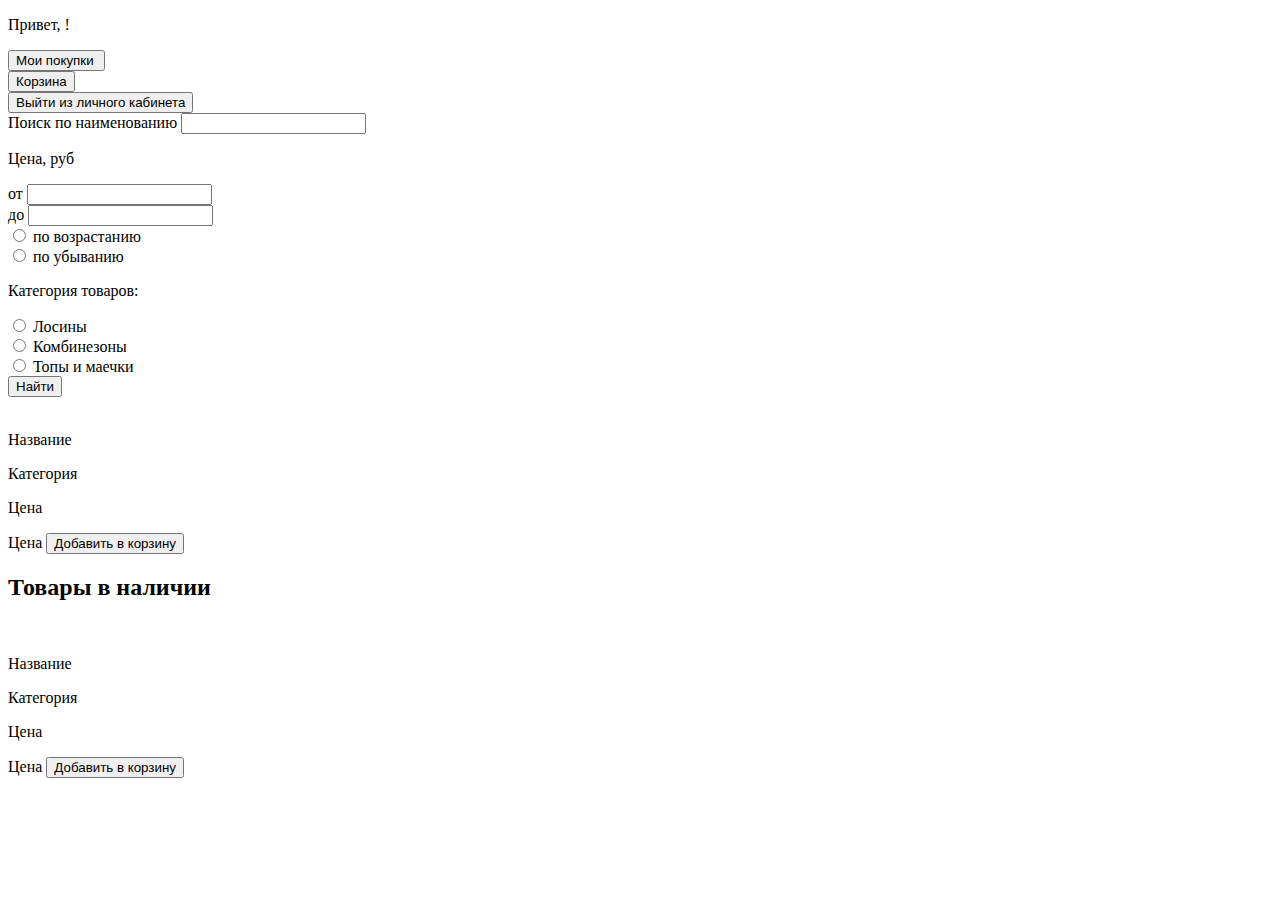
<file: src/main/resources/templates/user/index.html>
<!DOCTYPE html>
<html lang="en" xmlns:th="http://www.thymeleaf.org">
<head>
    <meta charset="UTF-8">
    <title>Добро пожаловать</title>
    <link th:href="@{/icon/logo.png}" type="jpg/png" rel="icon" />
    <link th:href="@{/css/product.css}" type="text/css" rel="stylesheet">
</head>
<body>
    <header>
        <nav>
            <div class="container_user">
                <p>Привет, <b><i><span  th:each="person: ${username}" th:text="' ' + ${username} + ' '" id="username"></span></i></b>!</p>

                <form method="get" th:action="@{/orders}">
                    <input class="add_to_cart" type="submit" value="Мои покупки ">
                </form>

                <form method="get" th:action="@{/cart}">
                    <input class="add_to_cart" type="submit" value="Корзина">
                </form>

                <form method="post" th:action="@{/logout}">
                    <input class="add_to_cart" type="submit" value="Выйти из личного кабинета">
                </form>
            </div>
        </nav>
    </header>

    <div class="banner_section">
        <div class="banner_index"></div>
    </div>


    <div class="products_section">
        <div class="search">
            <form th:method="POST" th:action="@{/user/search}">
                <label for="search">Поиск по наименованию</label>
                <input type="search" name="search" th:value="*{value_search}" id="search">

                <p>Цена, руб</p>
                <div class="form_item">
                    <label for="ot"> от </label>
                    <input type="text" name="ot" th:value="*{value_price_ot}" id="ot">
                </div>
                <div class="form_item">
                    <label for="Do"> до </label>
                    <input type="text" name="Do"  th:value="*{value_price_Do}" id="Do">
                </div>
                <div class="form_item">
                    <input type="radio" id="ascending_price" name="price" value="sorted_by_ascending_price">
                    <label for="ascending_price">по возрастанию</label>
                </div>
                <div class="form_item">
                    <input type="radio" id="descending_price" name="price" value="sorted_by_descending_price">
                    <label for="descending_price">по убыванию</label>
                </div>
                <p>Категория товаров: </p>
                <div class="form_item">
                    <input type="radio" id="furniture" name="category" value="furniture">
                    <label for="furniture">Лосины</label>
                </div>
                <div class="form_item">
                    <input type="radio" id="appliances" name="category" value="appliances">
                    <label for="appliances">Комбинезоны</label>
                </div>
                <div class="form_item">
                    <input type="radio" id="clothes" name="category" value="clothes">
                    <label for="clothes">Топы и маечки</label>
                </div>

                <button type="submit" class="favorite_btn">Найти</button>
            </form>

            <div class="product_item" th:each="product : ${search_product}">
                <div class="product_item1">
                    <a th:href="@{/user/info/{id}(id=${product.getId()})}">
                        <img th:src="'/img/' + ${product.imageList[0].getFileName()}" alt="">
                    </a>
                </div>
                <div class="product_item2">
                    <p class="product_title" th:text="${product.getTitle()}">Название </p>
                    <p class="product_description"  th:text="${product.getCategory().getName()}">Категория</p>
                    <p class="price">Цена</p>
                    <div class="product_price">
                        <span th:text=" ${product.getPrice()} + ' &#8381;'" class="ip_s"> Цена</span>
                        <button class="add_to_cart">
                            <a th:href="@{/cart/add/{id}(id=${product.getId()})}">Добавить в корзину</a>
                        </button>
                    </div>
                </div>
            </div>
        </div>

        <h2>Товары в наличии</h2>
        <div class="products">
            <div class="product_item"  th:each="product : ${products}">
                <div class="product_item1">
                    <a th:href="@{/user/info/{id}(id=${product.getId()})}">
                        <img th:src="'/img/' + ${product.imageList[0].getFileName()}" alt="">
                    </a>
                </div>
                <div class="product_item2">
                    <p class="product_title" th:text="${product.getTitle()}">Название </p>
                    <p class="product_description"  th:text="${product.getCategory().getName()}">Категория</p>
                    <p class="price">Цена</p>
                    <div class="product_price">
                        <span th:text=" ${product.getPrice()} + ' &#8381;'" class="ip_s"> Цена</span>
                        <button class="add_to_cart">
                            <a th:href="@{/cart/add/{id}(id=${product.getId()})}">Добавить в корзину</a>
                        </button>
                    </div>
                </div>
            </div>
        </div>
    </div>


  </body>
</html>
</file>
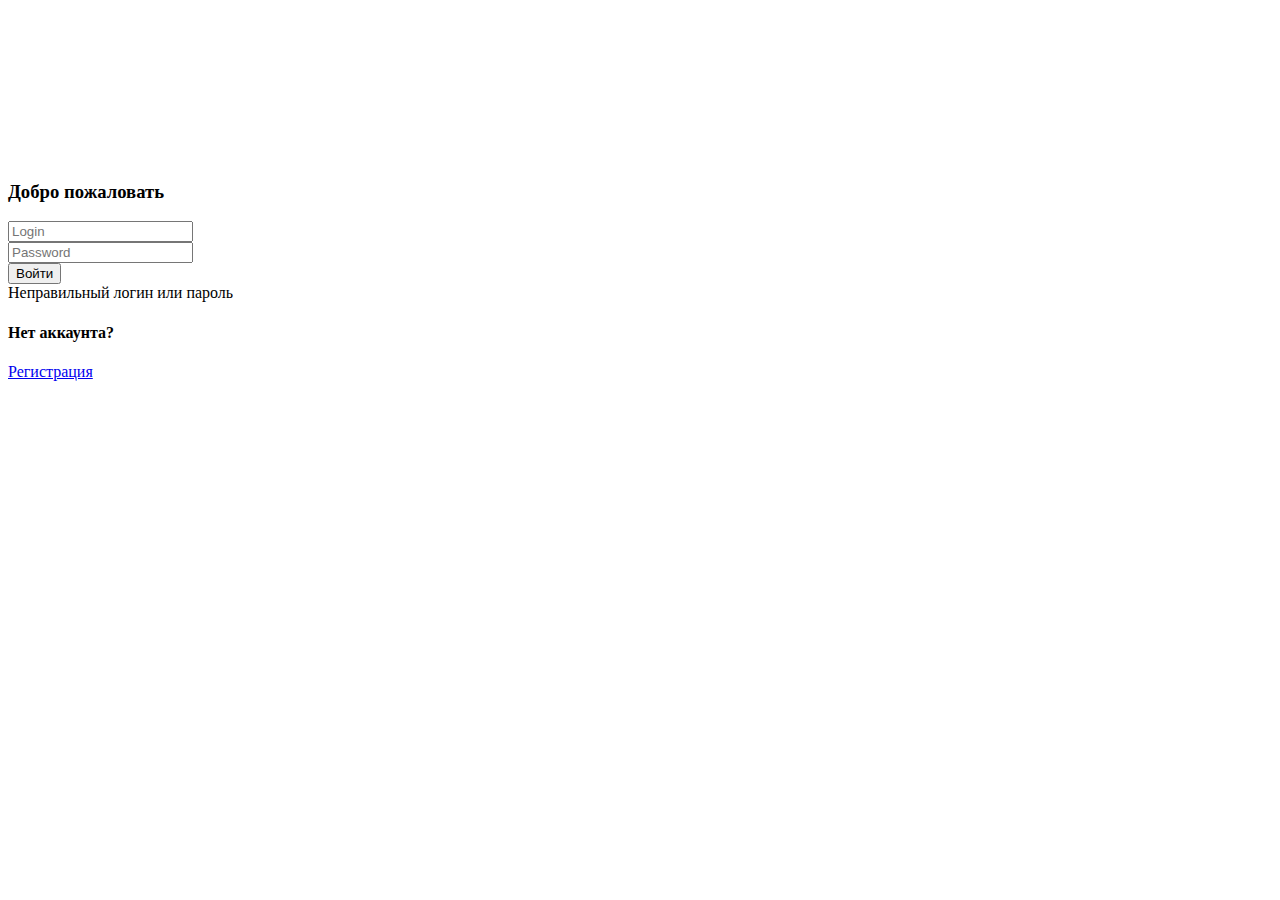
<file: src/main/resources/templates/login.html>
<!DOCTYPE html>
<html lang="en" xmlns:th="http://www.thymeleaf.org">
    <head>
        <meta charset="UTF-8">
        <title>Авторизация</title>
        <link th:href="@{/icon/logo.png}" type="jpg/png" rel="icon" />
        <link th:href="@{/css/auth.css}" type="text/css" rel="stylesheet">
    </head>
    <body>

    <video autoplay muted loop class="backgroundvideo">
        <source th:src="@{/media/1.mp4}">
    </video>

    <form method="post" th:action="@{/process_login}">
        <input type="hidden" th:name="${_csrf.parameterName}" th:value="${_csrf.token}">
        <div class="form">
            <h3>Добро пожаловать</h3>

            <div class="input-form">
                <input type="text" placeholder="Login" name="username" id="username">
            </div>

            <div class="input-form">
                <input type="password" placeholder="Password" name="password" id="password">
            </div>

            <div class="input-form">
                <input type="submit" value="Войти">
            </div>

            <div th:if="${param.error}" class="validate ">
                Неправильный логин или пароль
            </div>

            <h4>Нет аккаунта?</h4>
            <a href="/auth/registration">Регистрация</a>
        </div>
    </form>

    <div id="snowflakeContainer">
        <span class="snowflake"></span>
    </div>

</body>
</html>
</file>
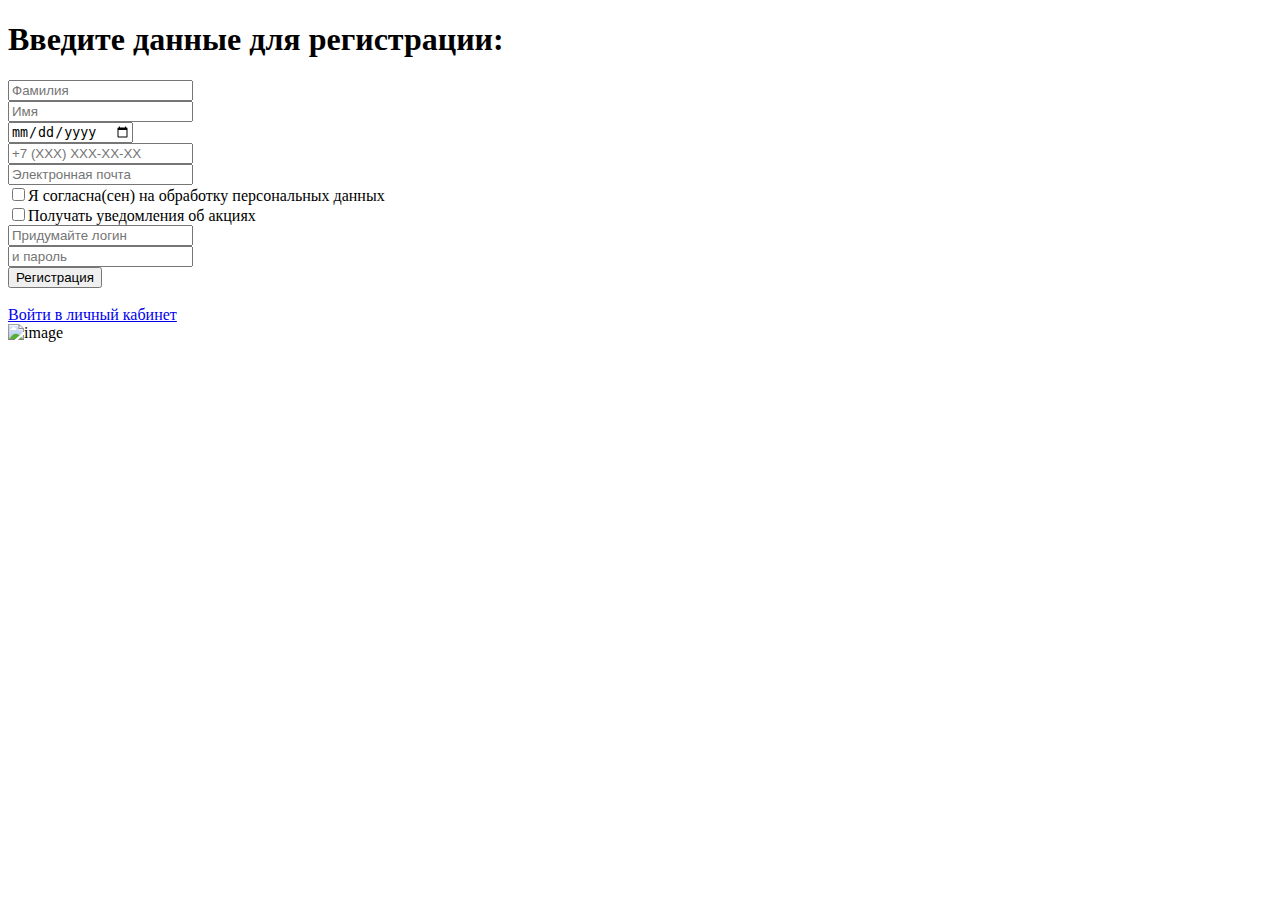
<file: src/main/resources/templates/registration.html>
<!DOCTYPE html>
<html lang="en" xmlns:th="http://www.thymeleaf.org">
<head>
  <meta charset="UTF-8">
  <title>Регистрация</title>
  <link th:href="@{/css/auth.css}" type="text/css" rel="stylesheet">
  <link th:href="@{/icon/logo.png}" type="jpg/png" rel="icon" />
</head>
<body>

<form method="post" th:action="@{/auth/registration}" th:object="${person}">
  <section id = "forma">
    <h1>Введите данные для регистрации: </h1>

    <div>
      <input type="text" placeholder="Фамилия" id="username">
    </div>
    <div>
      <input type="text" placeholder="Имя" id="username">
    </div>
    <div>
      <input type="date" value="2022-30-09" id="date">
    </div>
    <div>
      <input type="tel" placeholder="+7 (XXX) XXX-XX-XX">
    </div>
    <div>
      <input type="email" name="email1" placeholder="Электронная почта" id="email">
    </div>
    <div>
      <input type="checkbox"><span>Я согласна(сен) на обработку персональных данных</span>
    </div>
    <div>
      <input type="checkbox"><span>Получать уведомления об акциях</span>
    </div>

    <div class="input-form">
      <input type="text"  th:field="*{login}" placeholder="Придумайте логин" name="username" id="login">
      <div class="validate" th:if="${#fields.hasErrors('login')}" th:errors="*{login}"></div>
    </div>
    <div class="input-form">
      <input type="password" th:field="*{password}" placeholder="и пароль" name="password" id="password">
      <div class="validate" th:if="${#fields.hasErrors('password')}" th:errors="*{password}"></div>
    </div>
    <div class="input-form">
      <input type="submit" value="Регистрация">
    </div>
    <br>
    <div class="forma">
      <a href="/auth/login">Войти в личный кабинет</a>
    </div>
  </section>
</form>
<div class="reg_cover">
  <img th:src="'/img/'+ 1.jpg" alt="image" width="600px">

</div>


</body>
</html>
</file>
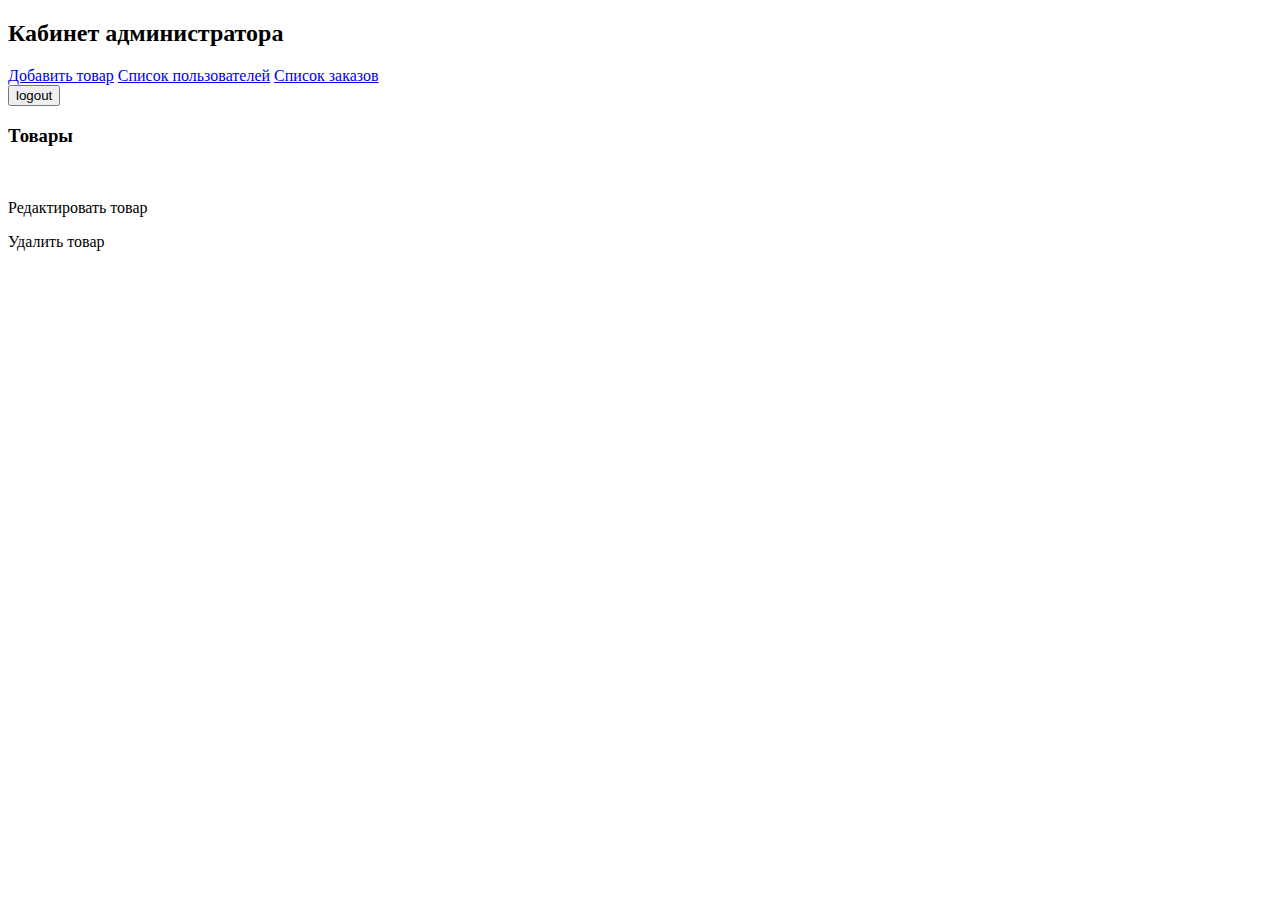
<file: src/main/resources/templates/admin/admin.html>
<!DOCTYPE html>
<html lang="en" xmlns:th="http://www.thymeleaf.org">
<head>
    <meta charset="UTF-8">
    <title>Админ панель</title>
    <link th:href="@{/icon/logo.png}" type="jpg/png" rel="icon" />
    <link th:href="@{/css/admin.css}" type="text/css" rel="stylesheet">
</head>
<body>
    <header>
        <nav>
            <h2>Кабинет администратора</h2>
            <a href="/admin/product/add">Добавить товар</a>
            <a href="/admin/users">Список пользователей</a>
            <a href="/admin/orders">Список заказов</a>
            <form th:method="POST" th:action="@{/logout}">
                <input type="submit" value="logout">
            </form>
        </nav>
    </header>
    <h3>Товары</h3>
    <div class="admin_prod_section">
        <div th:each="product:${products}" class="admin_prod_section_item">
            <img th:src="'/img/' + ${product.imageList[0].getFileName()}">
            <p th:text="'Наименование: ' + ${product.getTitle()}"></p>
            <a th:href="@{/admin/product/edit/{id}(id=${product.getId()})}">Редактировать товар</a>
            <p th:text="'Описание: ' + ${product.getDescription()}" class="admin_prod_item_description"></p>
            <p th:text="'Цена: ' + ${product.getPrice()}"></p>
            <p th:text="'Склад: ' + ${product.getWarehouse()}"></p>
            <p th:text="'Продавец: ' + ${product.getSeller()}"></p>
            <p th:text="'Категория товара: ' + ${product.getCategory().getName()}"></p>
            <a th:href="@{/admin/product/delete/{id}(id=${product.getId()})}">Удалить товар</a>
        </div>
    </div>

</body>
</html>
</file>
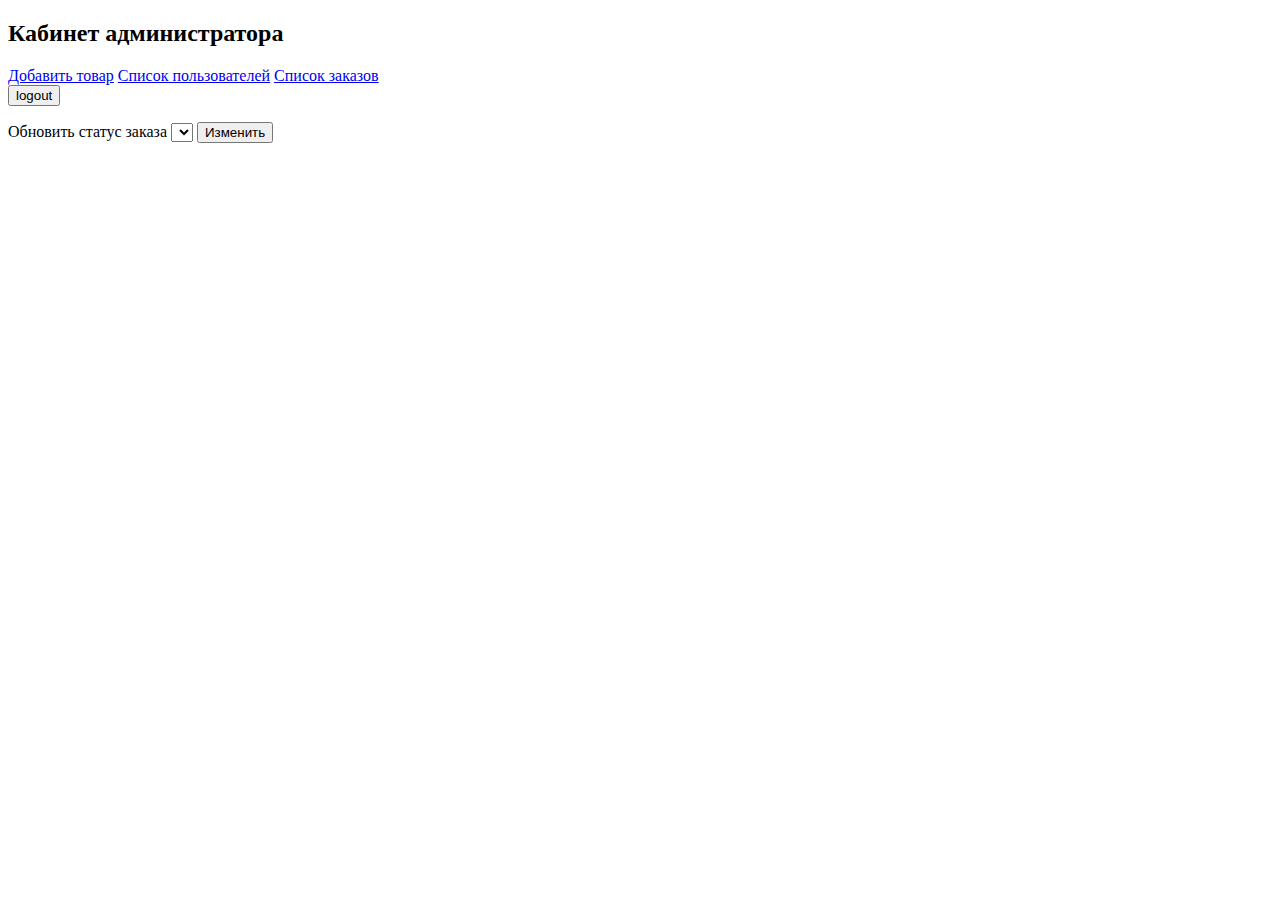
<file: src/main/resources/templates/admin/infoOrder.html>
<!DOCTYPE html>
<html lang="en" xmlns:th="http://www.thymeleaf.org">
<head>
    <meta charset="UTF-8">
    <title>Информация о заказе</title>
    <link th:href="@{/icon/logo.png}" type="jpg/png" rel="icon" />
    <link th:href="@{/css/admin.css}" type="text/css" rel="stylesheet">
</head>
<body>
<header>
    <nav>
        <h2>Кабинет администратора</h2>
        <a href="/admin/product/add">Добавить товар</a>
        <a href="/admin/users">Список пользователей</a>
        <a href="/admin/orders">Список заказов</a>
        <form th:method="POST" th:action="@{/logout}">
            <input type="submit" value="logout">
        </form>
    </nav>
</header>
    <form th:method="POST" th:action="@{/admin/orders/{id}(id=${info_order.getId()})}" th:object="${info_order}">
        <div th:each="order : ${info_order}">
            <p th:text="${info_order.getNumber()}"></p>
            <p th:text="${info_order.getDateTime()}"></p>
            <p th:text="${info_order.getStatus()}"></p>

            <label for="status">Обновить статус заказа </label>
            <select id="status" name="status" >
                <option th:each="state:${T(com.example.springsecurityapplication.enumm.Status).values()}" th:value="${state}" th:text="${state}"></option>
            </select>
                <button type="submit">Изменить</button>

            <p th:text="${info_order.getProduct().getTitle()}"></p>
            <p th:text="${info_order.getPrice()}"></p>
            <p th:text="${info_order.getCount()}"></p>
            <p th:text="${info_order.getPerson().getId()}"></p>

        </div>
    </form>


</body>
</html>
</file>
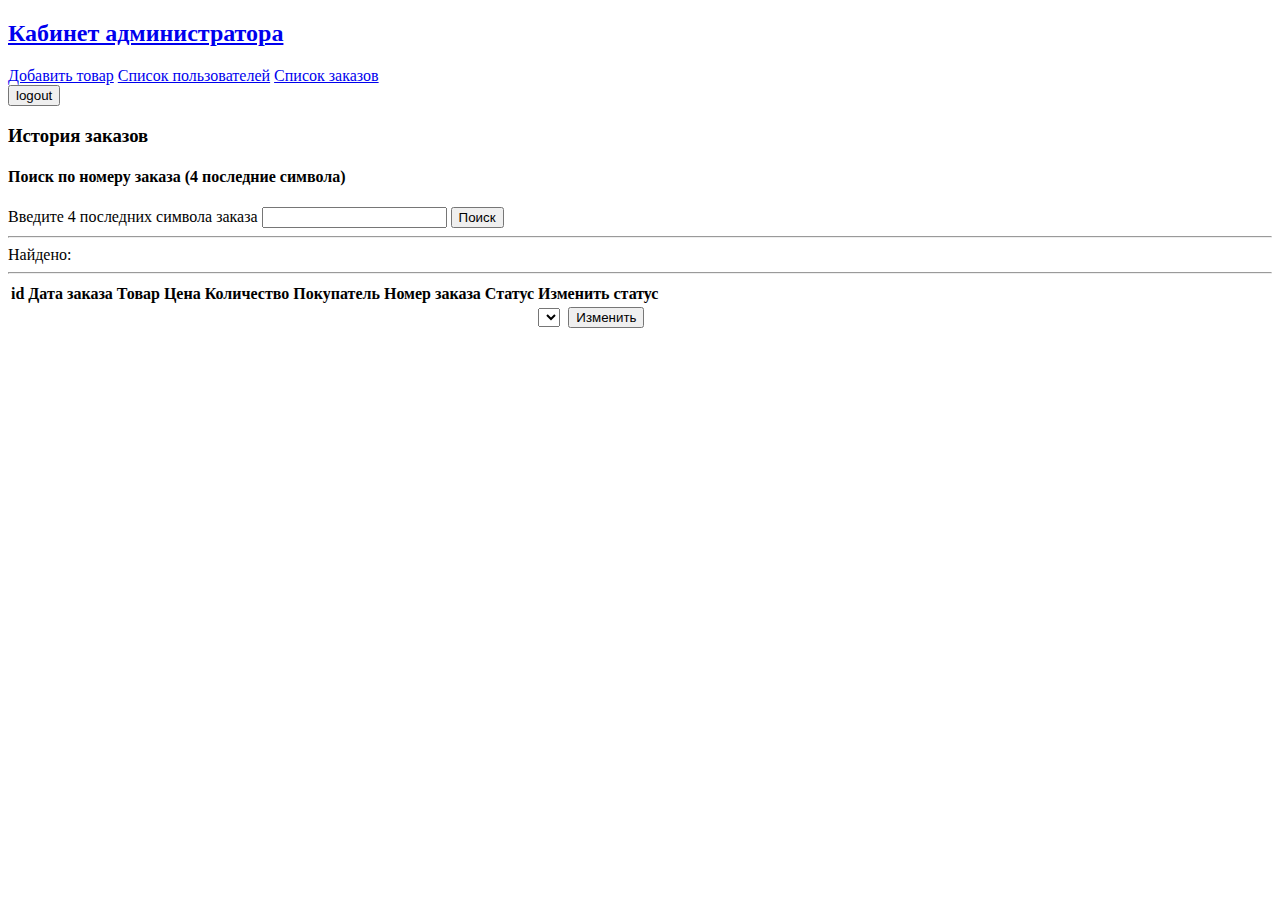
<file: src/main/resources/templates/admin/orders.html>
<!DOCTYPE html>
<html lang="en" xmlns:th="http://www.thymeleaf.org">
<head>
    <meta charset="UTF-8">
    <title>История заказов</title>
    <link th:href="@{/icon/logo.png}" type="jpg/png" rel="icon" />
    <link th:href="@{/css/admin.css}" type="text/css" rel="stylesheet">
</head>
<body>
<header>
    <nav>
        <h2><a href="/admin">Кабинет администратора</a></h2>
        <a href="/admin/product/add">Добавить товар</a>
        <a href="/admin/users">Список пользователей</a>
        <a href="/admin/orders">Список заказов</a>
        <form th:method="POST" th:action="@{/logout}">
            <input type="submit" value="logout">
        </form>
    </nav>
</header>
    <h3>История заказов</h3>
    <h4>Поиск по номеру заказа (4 последние символа)</h4>

    <form th:method="POST" th:action="@{/admin/orders/search}">
        <label for="value">Введите 4 последних символа заказа</label>
        <input type="search" name="value" id="value" th:value="*{value}">
        <input type="submit" value="Поиск">
    </form>
    <hr>
    <div th:each="order : ${search_order}">Найдено:
        <a th:href="@{/admin/orders/{id}(id=${order.getId()})}" th:text="'id ' + ${order.getId()}"></a>
        <span th:text="'id' + ${order.getId()}"></span>
        <span th:text="'Дата заказа' + ${#temporals.format(order.getDateTime(), 'dd-MMM-yyyy')}"></span>
        <span th:text="'Статус ' + ${order.getStatus()}"></span>
        <span th:text="'Товар ' + ${order.getProduct().getTitle()}"></span>
        <span th:text="'Номер заказа ' + ${order.getNumber()}"></span>
    </div>

    <hr>
    <div >
        <table class="table">
            <thead>
            <tr>
                <th>id</th>
                <th>Дата заказа</th>
                <th>Товар</th>
                <th>Цена</th>
                <th>Количество</th>
                <th>Покупатель</th>
                <th>Номер заказа</th>
                <th>Статус</th>
                <th colspan="2">Изменить статус</th>
            </tr>
            </thead>
            <tbody>
            <form th:each="order : ${orders}" th:method="POST" th:action="@{/admin/orders/create/{id}(id=${order.getId()})}">
                <tr>
                    <td><a th:href="@{/admin/orders/{id}(id=${order.getId()})}" th:text="${order.getId()}"></a></td>
                    <td th:text="${#temporals.format(order.getDateTime(), 'dd-MMM-yyyy')}"></td>
                    <td th:text="${order.getProduct().getTitle()}"></td>
                    <td th:text="${order.getPrice()}"></td>
                    <td th:text="${order.getCount()}"></td>
                    <td th:text="${order.getPerson().getId()}"></td>
                    <td th:text="${order.getNumber()}"></td>
                    <td th:text="${order.getStatus()}"></td>
                    <td>
                        <select id="status" name="status">
                            <option th:each="state:${T(com.example.springsecurityapplication.enumm.Status).values()}" th:value="${state}" th:text="${state}"></option>
                        </select>
                    </td>
                    <td>
                        <input type="submit" value="Изменить">
                    </td>
                </tr>
            </form>
            </tbody>
        </table>
    </div>

</body>
</html>
</file>
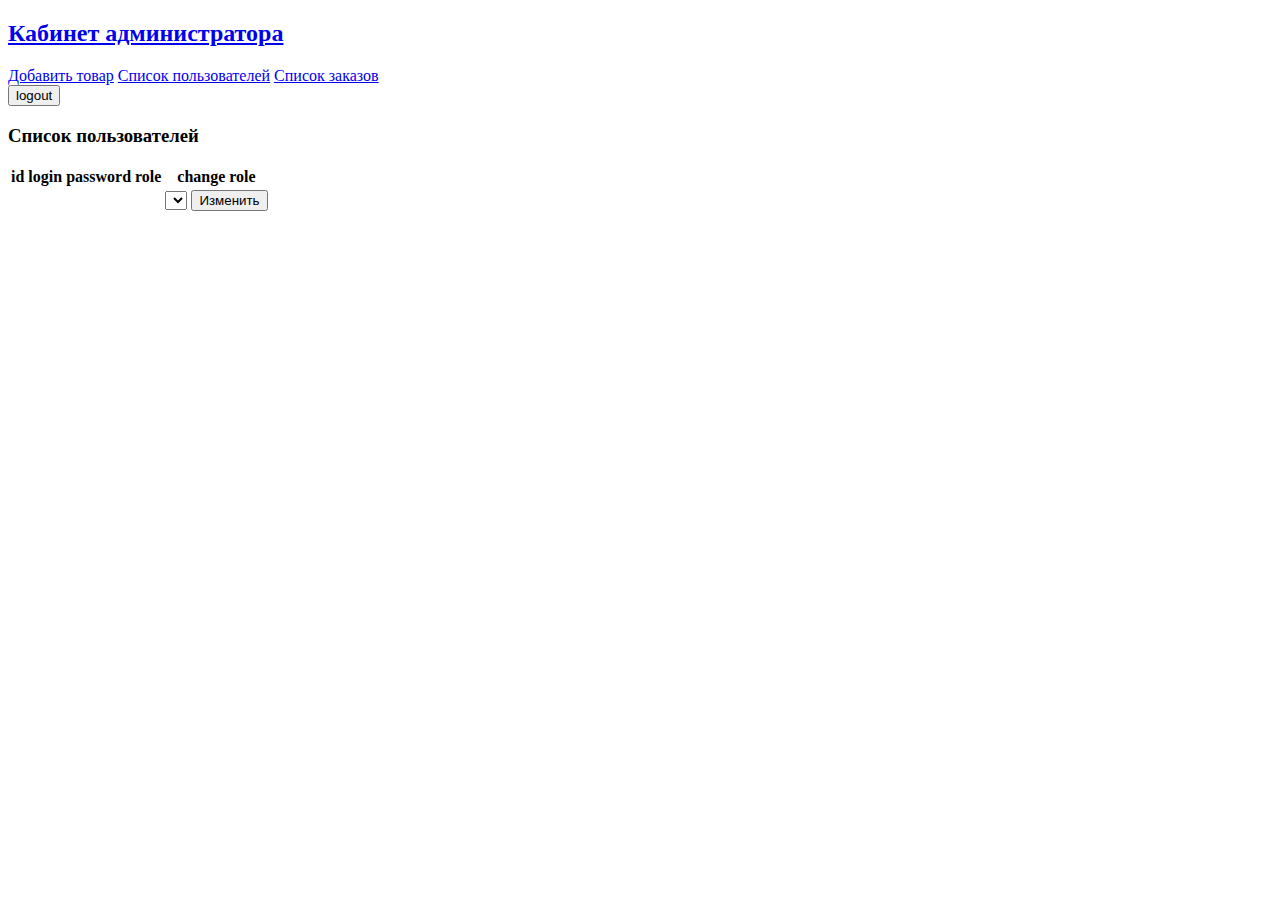
<file: src/main/resources/templates/admin/users.html>
<!DOCTYPE html>
<html lang="en" xmlns:th="http://www.thymeleaf.org">
<head>
    <meta charset="UTF-8">
    <title>Пользователи</title>
    <link th:href="@{/icon/logo.png}" type="jpg/png" rel="icon" />
    <link th:href="@{/css/admin.css}" type="text/css" rel="stylesheet">
</head>
<body>
<header>
    <nav>
        <h2><a href="/admin">Кабинет администратора</a></h2>
        <a href="/admin/product/add">Добавить товар</a>
        <a href="/admin/users">Список пользователей</a>
        <a href="/admin/orders">Список заказов</a>
        <form th:method="POST" th:action="@{/logout}">
            <input type="submit" value="logout">
        </form>
    </nav>
</header>

    <h3>Список пользователей</h3>

    <div>
        <table class="table">
            <thead>
            <tr>
                <th>id</th>
                <th>login</th>
                <th>password</th>
                <th>role</th>
                <th colspan="2">change role</th>
            </tr>
            </thead>
            <tbody>
        <form th:each="person : ${users}" th:method="POST" th:action="@{/admin/users/{id}(id=${person.getId()})}">
            <tr>
                <td><a th:href="@{/admin/users/{id}(id=${person.getId()})}" th:text="${person.getId()}"></a></td>
                <td th:text="${person.getLogin()}"></td>
                <td th:text="${person.getPassword()}"></td>
                <td th:text="${person.getRole()}"></td>
                <td>
                    <select name="role" id="role">
                        <option th:value="ROLE_ADMIN" th:text="ROLE_ADMIN" ></option>
                        <option th:value="ROLE_SELLER" th:text="ROLE_SELLER"></option>
                        <option th:value="ROLE_USER" th:text="ROLE_USER"></option>
                    </select>
                </td>
                <td><button type="submit">Изменить</button></td>
            </tr>
        </form>
            </tbody>
        </table>
    </div>

</body>
</html>
</file>
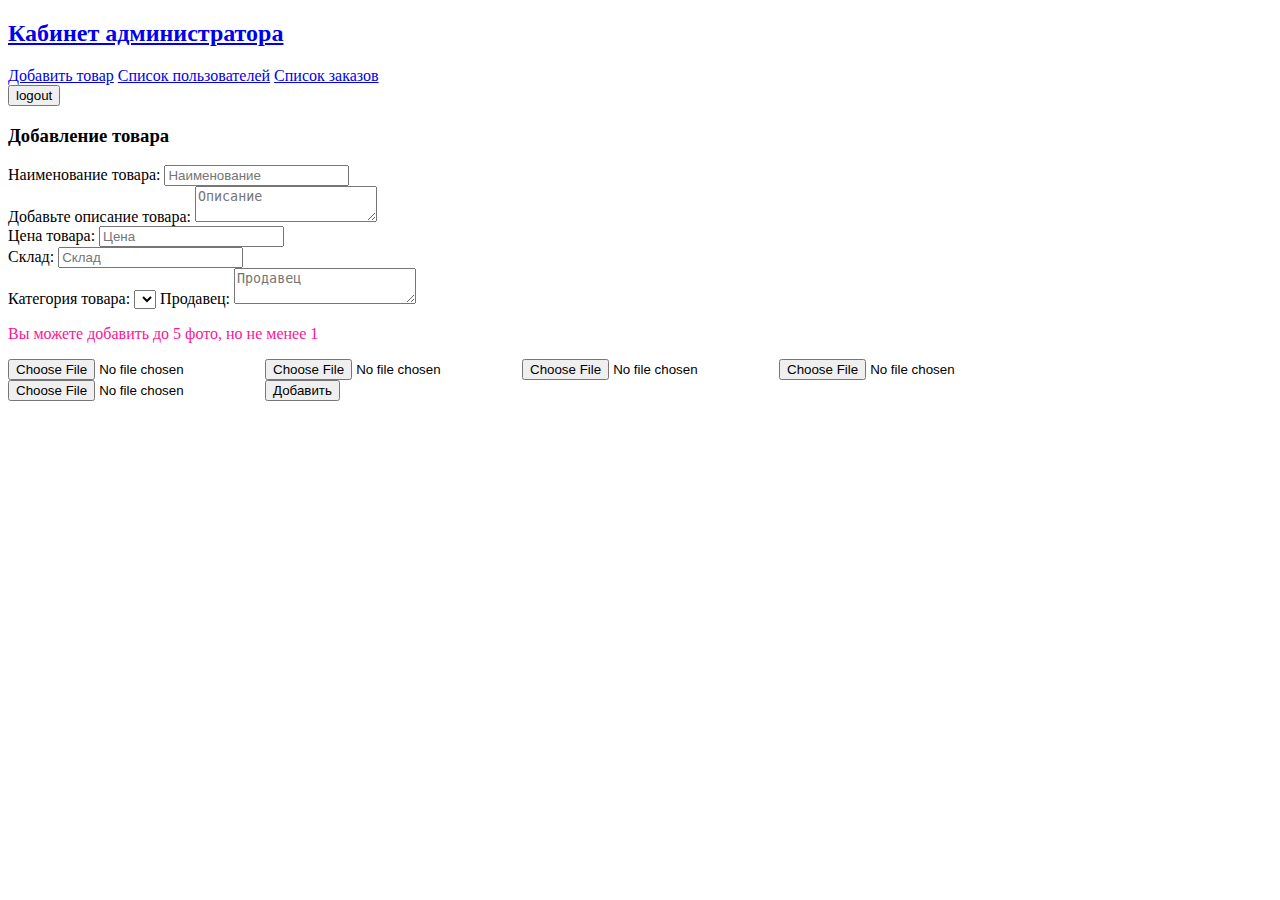
<file: src/main/resources/templates/product/addProduct.html>
<!DOCTYPE html>
<html lang="en" xmlns:th="http://www.thymeleaf.org">
<head>
    <meta charset="UTF-8">
    <title>Добавление товара</title>
    <link th:href="@{/icon/logo.png}" type="jpg/png" rel="icon" />
    <link th:href="@{/css/admin.css}" type="text/css" rel="stylesheet">
</head>
<body>
    <header>
        <nav>
            <h2><a href="/admin">Кабинет администратора</a></h2>
            <a href="/admin/product/add">Добавить товар</a>
            <a href="/admin/users">Список пользователей</a>
            <a href="/admin/orders">Список заказов</a>
            <form th:method="POST" th:action="@{/logout}">
                <input type="submit" value="logout">
            </form>
        </nav>
    </header>
    <h3>Добавление товара</h3>

    <form th:method="POST" th:action="@{/admin/product/add}" th:object="${product}" enctype="multipart/form-data">

        <label for="title">Наименование товара: </label>
        <input type="text" th:field="*{title}" placeholder="Наименование" id="title">
        <div style="color: deeppink" th:if="${#fields.hasErrors('title')}" th:errors="*{title}"></div>

        <label for="description">Добавьте описание товара: </label>
        <textarea th:field="*{description}" placeholder="Описание" id="description"></textarea>
        <div style="color: deeppink" th:if="${#fields.hasErrors('description')}" th:errors="*{description}"></div>

        <label for="price">Цена товара: </label>
        <input type="number" th:field="*{price}" min="1" step="0.00" placeholder="Цена" id="price">
        <div style="color: deeppink" th:if="${#fields.hasErrors('price')}" th:errors="*{price}"></div>

        <label for="warehouse">Склад: </label>
        <input type="text" th:field="*{warehouse}" placeholder="Склад" id="warehouse">
        <div style="color: deeppink" th:if="${#fields.hasErrors('warehouse')}" th:errors="*{warehouse}"></div>

        <label for="category">Категория товара: </label>
        <select name="category" th:field="*{category}" id="category">
            <div th:each="element : ${category}">
                <option th:text="${element.getName()}" th:value="${element.getId()}"></option>
            </div>
        </select>

        <label for="seller">Продавец: </label>
        <textarea th:field="*{seller}" placeholder="Продавец" id="seller"></textarea>
        <div style="color: deeppink" th:if="${#fields.hasErrors('seller')}" th:errors="*{seller}"></div>

        <p style="color: deeppink">Вы можете добавить до 5 фото, но не менее 1</p>
        <input type="file" name="file_one">
        <input type="file" name="file_two">
        <input type="file" name="file_three">
        <input type="file" name="file_four">
        <input type="file" name="file_five">

        <input type="submit" value="Добавить">

</form>


</body>
</html>
</file>
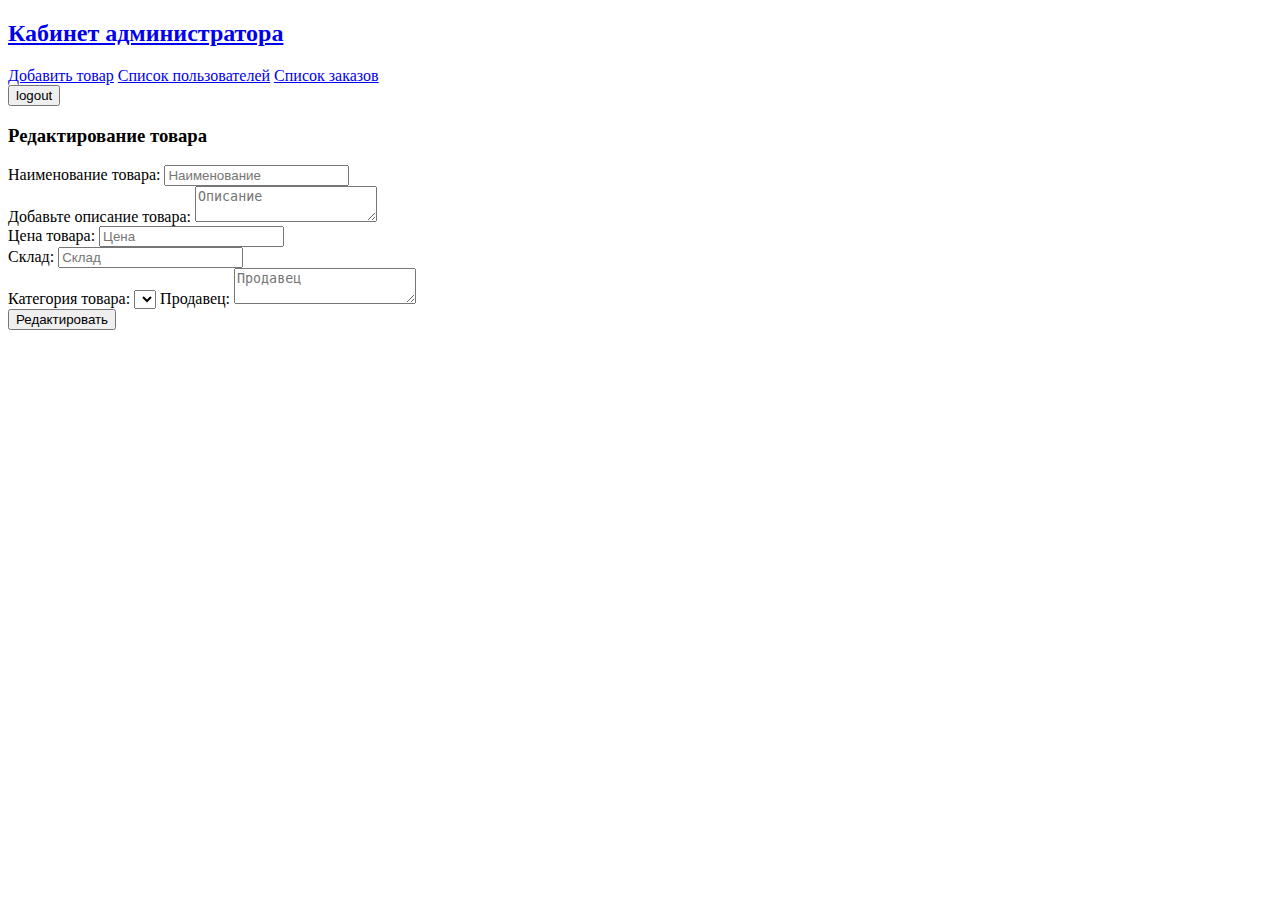
<file: src/main/resources/templates/product/editProduct.html>
<!DOCTYPE html>
<html lang="en" xmlns:th="http://www.thymeleaf.org">
<head>
    <meta charset="UTF-8">
    <title>Редактирование товара</title>
  <link th:href="@{/icon/logo.png}" type="jpg/png" rel="icon" />
  <link th:href="@{/css/admin.css}" type="text/css" rel="stylesheet">
</head>
<body>
<header>
  <nav>
    <h2><a href="/admin">Кабинет администратора</a></h2>
    <a href="/admin/product/add">Добавить товар</a>
    <a href="/admin/users">Список пользователей</a>
    <a href="/admin/orders">Список заказов</a>
    <form th:method="POST" th:action="@{/logout}">
      <input type="submit" value="logout">
    </form>
  </nav>
</header>
    <h3>Редактирование товара</h3>
    <form th:method="POST" th:action="@{/admin/product/edit/{id}(id=${editProduct.getId()})}" th:object="${editProduct}">
      <label for="title">Наименование товара: </label>
      <input type="text" th:field="*{title}" placeholder="Наименование" id="title">
      <div style="color: deeppink" th:if="${#fields.hasErrors('title')}" th:errors="*{title}"></div>

      <label for="description">Добавьте описание товара: </label>
      <textarea th:field="*{description}" placeholder="Описание" id="description"></textarea>
      <div style="color: deeppink" th:if="${#fields.hasErrors('description')}" th:errors="*{description}"></div>

      <label for="price">Цена товара: </label>
      <input type="number" th:field="*{price}" min="1" step="0.00" placeholder="Цена" id="price">
      <div style="color: deeppink" th:if="${#fields.hasErrors('price')}" th:errors="*{price}"></div>

      <label for="warehouse">Склад: </label>
      <input type="text" th:field="*{warehouse}" placeholder="Склад" id="warehouse">
      <div style="color: deeppink" th:if="${#fields.hasErrors('warehouse')}" th:errors="*{warehouse}"></div>

      <label for="category">Категория товара: </label>
      <select name="category" th:field="*{category}" id="category">
        <div th:each="element : ${category}">
          <option th:text="${element.getName()}" th:value="${element.getId()}"></option>
        </div>
      </select>

      <label for="seller">Продавец: </label>
      <textarea th:field="*{seller}" placeholder="Продавец" id="seller"></textarea>
      <div style="color: deeppink" th:if="${#fields.hasErrors('seller')}" th:errors="*{seller}"></div>

      <input type="submit" value="Редактировать">

      <div class="edit_img">
        <div th:each="img: ${editProduct.getImageList()}">
          <img th:src="'/img/' + ${img.getFileName()}">
        </div>
      </div>

    </form>
</body>
</html>
</file>
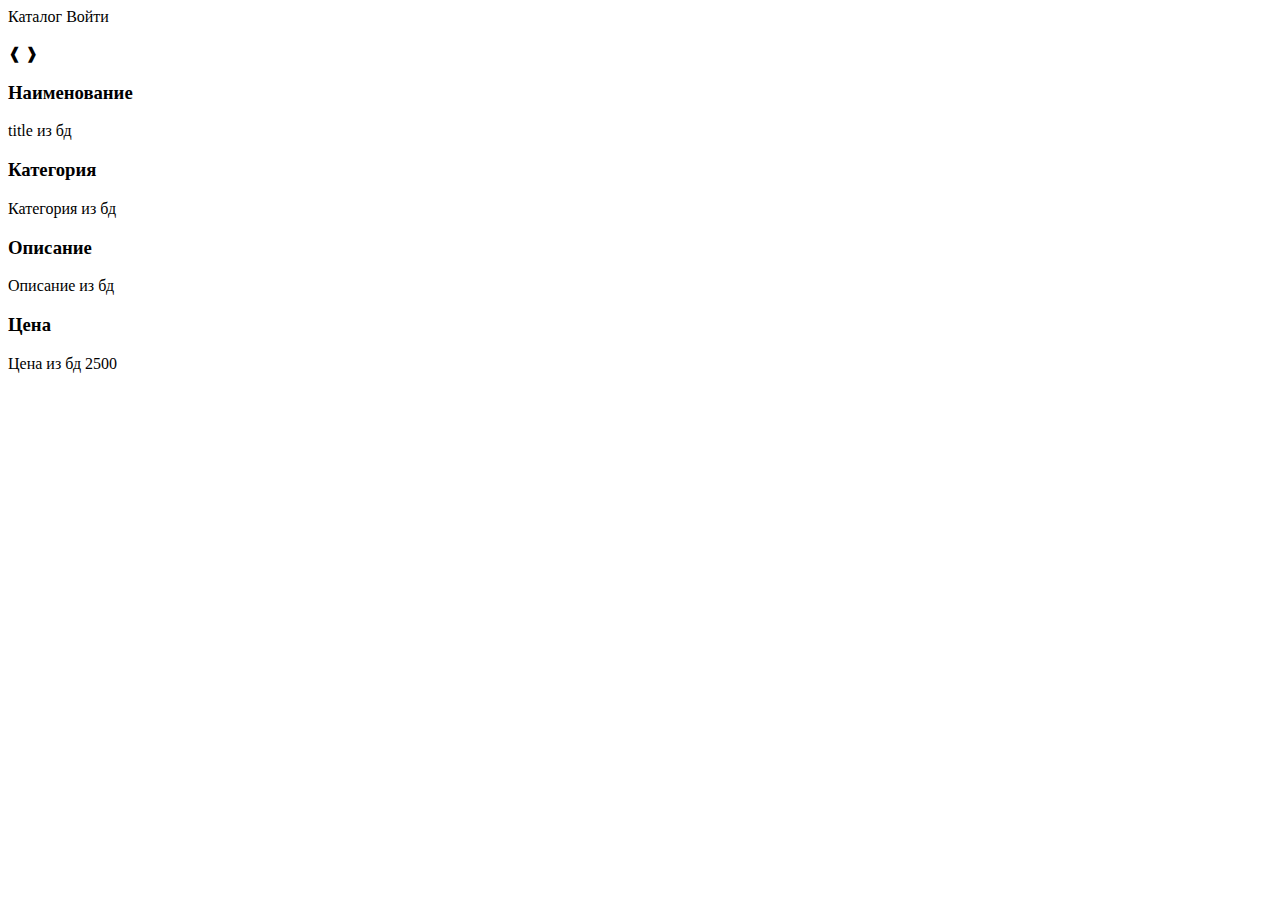
<file: src/main/resources/templates/product/infoProduct.html>
<!DOCTYPE html>
<html lang="en" xmlns:th="http://www.thymeleaf.org">
<head>
    <meta charset="UTF-8">
    <title>Информация о товаре</title>
    <link th:href="@{/icon/logo.png}" type="jpg/png" rel="icon" />
    <link th:href="@{/css/product.css}" type="text/css" rel="stylesheet">
</head>
<body>
    <header>
        <nav>
            <div class="container">
                <a th:href="@{/product}">Каталог</a>

                <a th:href="@{/index}">Войти</a>
            </div>
        </nav>
    </header>

    <div class="ip_section">
        <div class="ip_section_img">
            <div class="slideshow-container">
                <div class="mySlides fade"  th:each="img: ${product.getImageList()}" >
                    <img th:src="'/img/' + ${img.getFileName()}">
                </div>
            </div>
                <a class="prev" onclick="plusSlides(-1)">&#10096;</a>
                <a class="next" onclick="plusSlides(1)">&#10097;</a>
            <br>
            <div style="text-align:center">
                <span class="dot" onclick="currentSlide(1)"></span>
                <span class="dot" onclick="currentSlide(2)"></span>
                <span class="dot" onclick="currentSlide(3)"></span>
                <span class="dot" onclick="currentSlide(4)"></span>
                <span class="dot" onclick="currentSlide(5)"></span>
            </div>
        </div>

        <div class="ip_section_info">
            <h3>Наименование</h3>
            <p th:text="${product.getTitle()}">title из бд</p>

            <h3>Категория</h3>
            <p th:text="${product.getCategory().getName()}">Категория из бд</p>

            <h3>Описание</h3>
            <p th:text="${product.getDescription()}">Описание из бд</p>

            <h3>Цена</h3>
            <span th:text="${product.getPrice()} + ' &#8381; '" class="ip_s"> Цена из бд 2500 </span>

        </div>
    </div>

 <script th:src="@{/js/index.js}"></script>
</body>
</html>
</file>
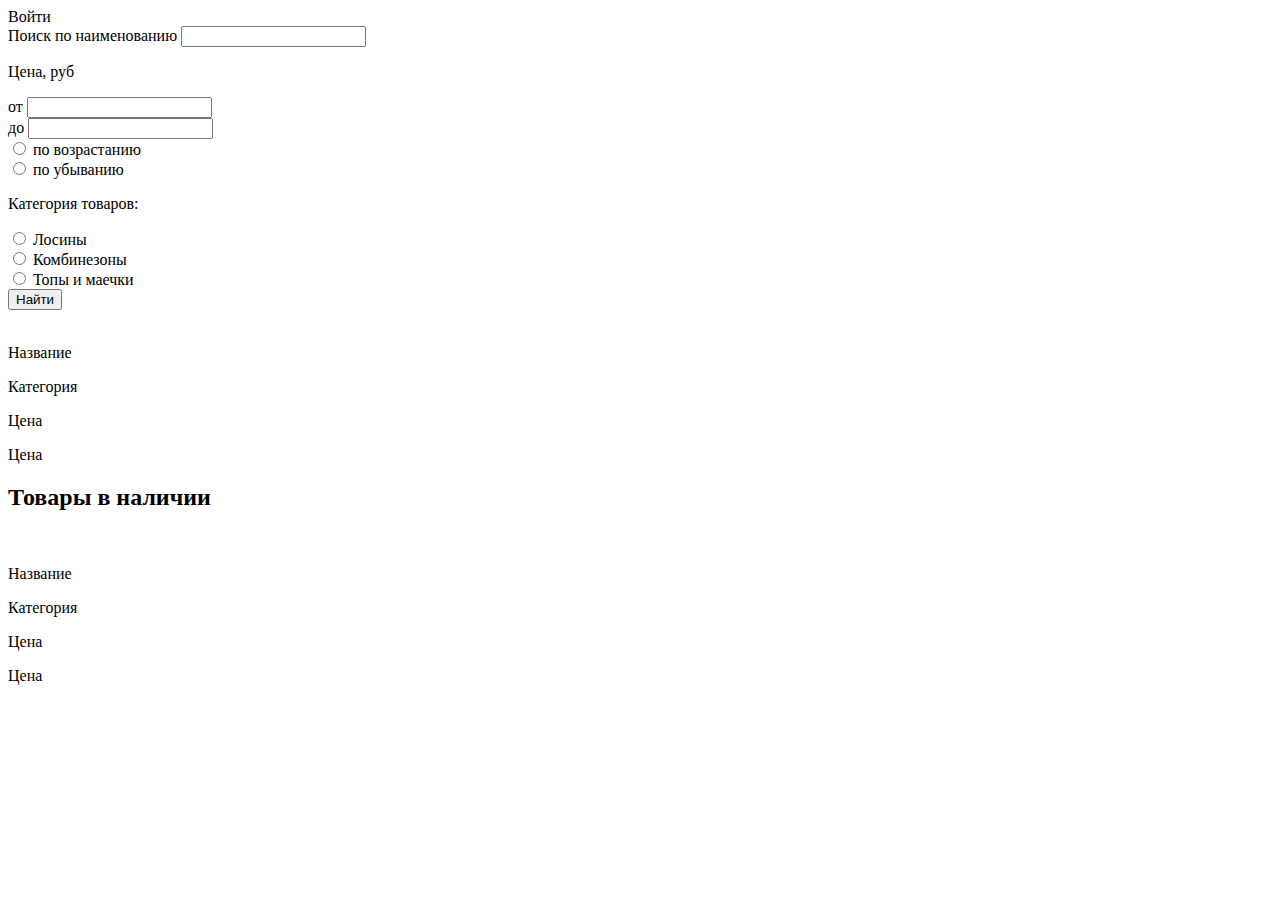
<file: src/main/resources/templates/product/product.html>
<!DOCTYPE html>
<html lang="en" xmlns:th="http://www.thymeleaf.org">
<head>
    <meta charset="UTF-8">
    <title>Добро пожаловать</title>
    <link th:href="@{/icon/logo.png}" type="jpg/png" rel="icon" />
    <link th:href="@{/css/product.css}" type="text/css" rel="stylesheet">
</head>
<body>
<header>
    <nav>
        <div class="container">
            <a th:href="@{/index}">Войти</a>
        </div>
    </nav>
</header>

<div class="banner_section">
    <div class="banner">

    </div>
</div>


<div class="products_section">

    <div class="search">

        <form th:method="POST" th:action="@{/product/search}">

            <label for="search">Поиск по наименованию</label>
            <input type="search" name="search" th:value="*{value_search}" id="search">
            <p>Цена, руб</p>

            <div class="form_item">
                <label for="ot"> от </label>
                <input type="text" name="ot" th:value="*{value_price_ot}" id="ot">
            </div>
            <div class="form_item">
                <label for="Do"> до </label>
                <input type="text" name="Do"  th:value="*{value_price_Do}" id="Do">
            </div>
            <div class="form_item">
                <input type="radio" id="ascending_price" name="price" value="sorted_by_ascending_price">
                <label for="ascending_price">по возрастанию</label>
            </div>
            <div class="form_item">
                <input type="radio" id="descending_price" name="price" value="sorted_by_descending_price">
                <label for="descending_price">по убыванию</label>
            </div>
            <p>Категория товаров: </p>
            <div class="form_item">
                <input type="radio" id="furniture" name="category" value="furniture">
                <label for="furniture">Лосины</label>
            </div>
            <div class="form_item">
                <input type="radio" id="appliances" name="category" value="appliances">
                <label for="appliances">Комбинезоны</label>
            </div>
            <div class="form_item">
                <input type="radio" id="clothes" name="category" value="clothes">
                <label for="clothes">Топы и маечки</label>
            </div>

            <button type="submit" class="favorite_btn">Найти</button>
        </form>

        <div class="product_item" th:each="product : ${search_product}">
            <div class="product_item1">
                <a th:href="@{/product/info/{id}(id=${product.getId()})}">
                    <img th:src="'/img/' + ${product.imageList[0].getFileName()}">
                </a>
            </div>
            <div class="product_item2">
                <p class="product_title" th:text="${product.getTitle()}">Название </p>
                <p class="product_description"  th:text="${product.getCategory().getName()}">Категория</p>
                <p class="price">Цена</p>
                <div class="product_price">
                    <span th:text=" ${product.getPrice()} + ' &#8381;'" class="ip_s"> Цена</span>
                </div>
            </div>
        </div>

    </div>


    <h2>Товары в наличии</h2>
    <div class="products">
        <div class="product_item"  th:each="product : ${products}">
            <div class="product_item1">
                <a th:href="@{/product/info/{id}(id=${product.getId()})}">
                    <img th:src="'/img/' + ${product.imageList[0].getFileName()}">
                </a>
            </div>
            <div class="product_item2">
                <p class="product_title" th:text="${product.getTitle()}">Название </p>
                <p class="product_description"  th:text="${product.getCategory().getName()}">Категория</p>
                <p class="price">Цена</p>
                <div class="product_price">
                    <span th:text=" ${product.getPrice()} + ' &#8381;'" class="ip_s"> Цена</span>
                </div>
            </div>
        </div>
    </div>

</div>

</body>
</html>
</file>
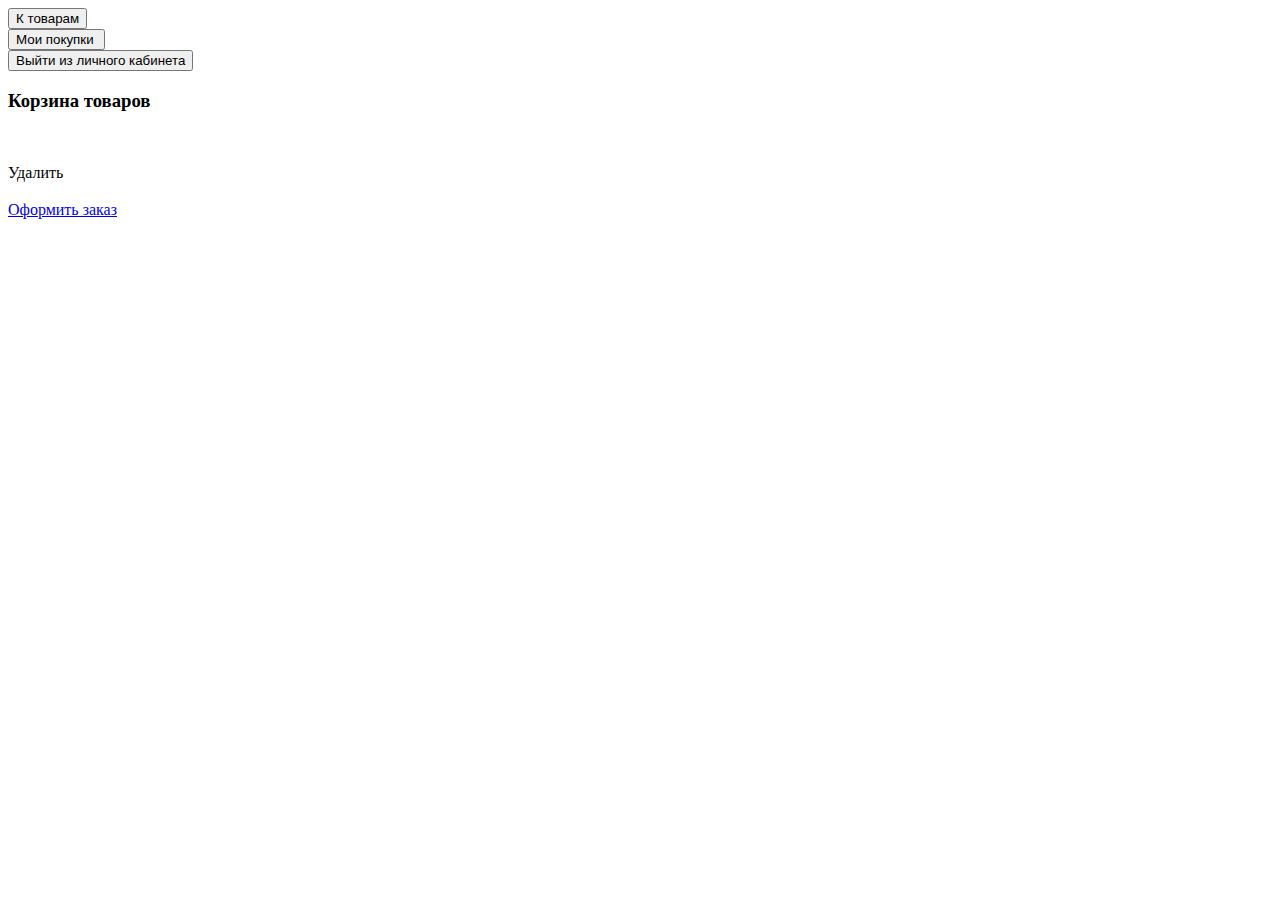
<file: src/main/resources/templates/user/cart.html>
<!DOCTYPE html>
<html lang="en" xmlns:th="http://www.thymeleaf.org">
<head>
    <meta charset="UTF-8">
    <title>Корзина</title>
    <link th:href="@{/icon/logo.png}" type="jpg/png" rel="icon" />
    <link th:href="@{/css/index.css}" type="text/css" rel="stylesheet">
</head>
<body>
    <header>
        <nav>
            <div class="container_cart">

                <form method="get" th:action="@{/index}">
                    <input class="cart" type="submit" value="К товарам">
                </form>

                <form method="get" th:action="@{/orders}">
                    <input class="cart" type="submit" value="Мои покупки ">
                </form>

                <form method="post" th:action="@{/logout}">
                    <input class="cart" type="submit" value="Выйти из личного кабинета">
                </form>
            </div>
        </nav>
    </header>
    <div class="cart_page">
        <h3>Корзина товаров</h3>
        <div class="cart_section">
            <div th:each="product : ${cart_product}" id="cartItems" class="cartItems">
                <a th:href="@{/user/info/{id}(id=${product.getId()})}">
                    <img th:src="'/img/' + ${product.imageList[0].getFileName()}">
                </a>
                <p th:text="' ' + ${product.getTitle()}"></p>
                <p th:text="'  Цена: ' + ${product.getPrice()} + ' &#8381;'" id="price"></p>

                <a th:href="@{/cart/delete/{id}(id=${product.getId()})}">Удалить</a>
            </div>
        </div>

        <h3 th:text="'Итоговая цена ' + ${price}" ></h3>
        <a href="/order/create">Оформить заказ</a>
    </div>


</body>
</html>
</file>
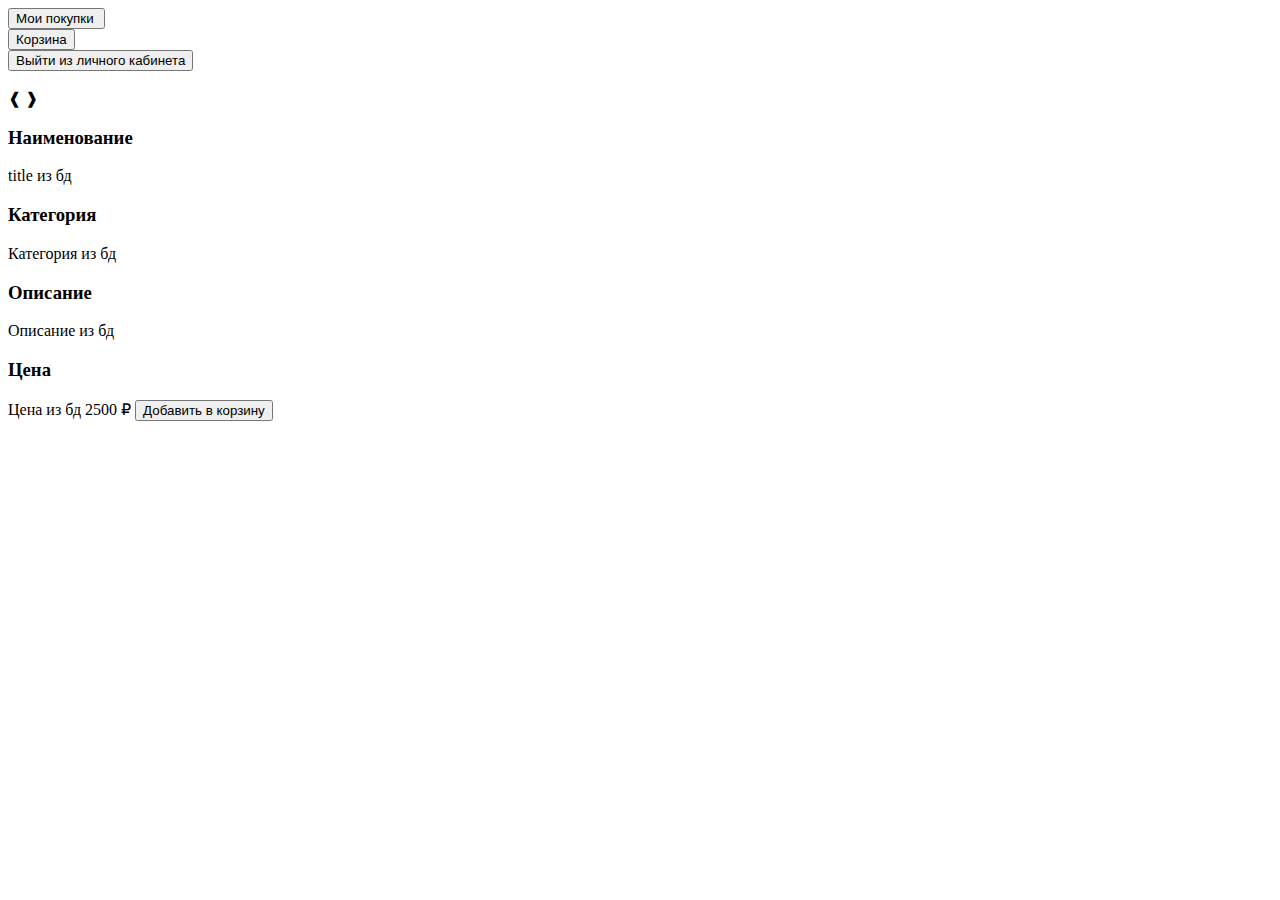
<file: src/main/resources/templates/user/infoProduct.html>
<!DOCTYPE html>
<html lang="en" xmlns:th="http://www.thymeleaf.org">
<head>
  <meta charset="UTF-8">
  <title>Информация о товаре</title>
  <link th:href="@{/icon/logo.png}" type="jpg/png" rel="icon" />
  <link th:href="@{/css/product.css}" type="text/css" rel="stylesheet">
</head>
<body>
<header>
  <nav>
    <div class="container_user">

      <form method="get" th:action="@{/orders}">
        <input class="add_to_cart" type="submit" value="Мои покупки ">
      </form>

      <form method="get" th:action="@{/cart}">
        <input class="add_to_cart" type="submit" value="Корзина">
      </form>

      <form method="post" th:action="@{/logout}">
        <input class="add_to_cart" type="submit" value="Выйти из личного кабинета">
      </form>
    </div>
  </nav>
</header>

    <div class="ip_section">
      <div class="ip_section_img">
        <div class="slideshow-container">
          <div class="mySlides fade"  th:each="img: ${product.getImageList()}" >
            <img th:src="'/img/' + ${img.getFileName()}">
          </div>
        </div>
          <a class="prev" onclick="plusSlides(-1)">&#10096;</a>
          <a class="next" onclick="plusSlides(1)">&#10097;</a>
        <br>
          <div style="text-align:center">
            <span class="dot" onclick="currentSlide(1)"></span>
            <span class="dot" onclick="currentSlide(2)"></span>
            <span class="dot" onclick="currentSlide(3)"></span>
            <span class="dot" onclick="currentSlide(4)"></span>
            <span class="dot" onclick="currentSlide(5)"></span>
          </div>
      </div>

      <div class="ip_section_info">
        <h3>Наименование</h3>
        <p th:text="${product.getTitle()}">title из бд</p>

        <h3>Категория</h3>
        <p th:text="${product.getCategory().getName()}">Категория из бд</p>

        <h3>Описание</h3>
        <p th:text="${product.getDescription()}">Описание из бд</p>

        <h3>Цена</h3>
        <span th:text="${product.getPrice()}" class="ip_s"> Цена из бд 2500 &#8381;</span>

        <button class="add_to_cart"><a th:href="@{/cart/add/{id}(id=${product.getId()})}">Добавить в корзину</a></button>
      </div>
    </div>

<script th:src="@{/js/index.js}"></script>
</body>
</html>
</file>
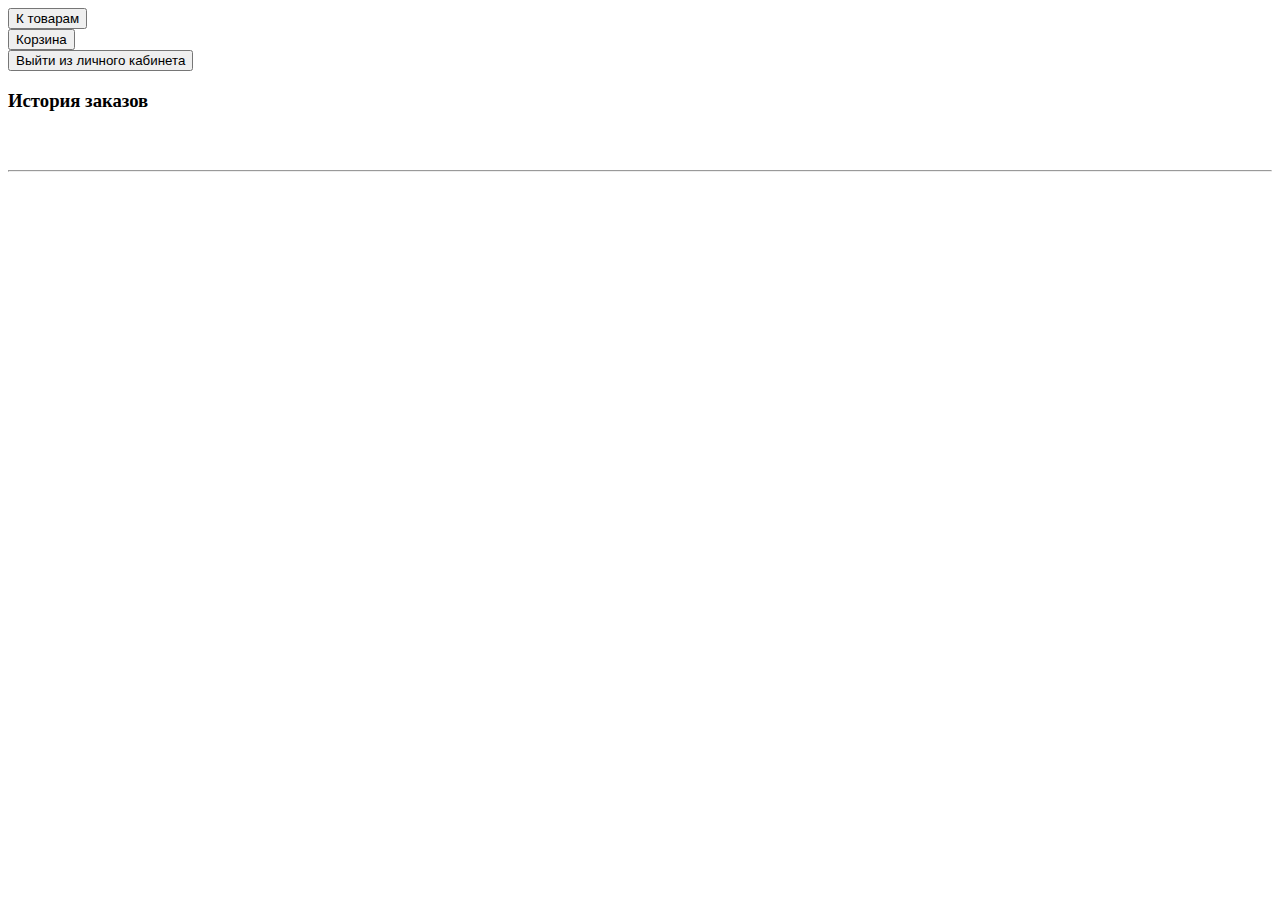
<file: src/main/resources/templates/user/orders.html>
<!DOCTYPE html>
<html lang="en" xmlns:th="http://www.thymeleaf.org">
<head>
    <meta charset="UTF-8">
    <title>Заказы</title>
    <link th:href="@{/icon/logo.png}" type="jpg/png" rel="icon" />
    <link th:href="@{/css/index.css}" type="text/css" rel="stylesheet">
</head>
<body>
    <header>
        <nav>
            <div class="container_cart">

                <form method="get" th:action="@{/index}">
                    <input class="cart" type="submit" value="К товарам">
                </form>

                <form method="get" th:action="@{/cart}">
                    <input class="cart" type="submit" value="Корзина">
                </form>

                <form method="post" th:action="@{/logout}">
                    <input class="cart" type="submit" value="Выйти из личного кабинета">
                </form>
            </div>
        </nav>
    </header>
    <h3>История заказов</h3>
    <div class="container_orders">

        <div th:each="order : ${orders}" class="order_item">
            <div class="order_item1">
                <img th:src="'/img/' + ${order.getProduct().imageList[0].getFileName()}">
            </div>
            <div class="order_item2">
                <h4 th:text="'Заказ № ' + ${order.getNumber()}"></h4>
                <p th:text="'Наименование: ' + ${order.getProduct().getTitle()}"></p>
                <p th:text="'Количество: ' + ${order.getCount()}"></p>
                <p th:text="'Цена: ' + ${order.getPrice()}"></p>
                <p th:text="'Дата заказа: ' + ${#temporals.format(order.getDateTime(), 'dd-MMM-yyyy')}"></p>
                <p th:text="'Статус: ' + ${order.getStatus()}"></p>
                <hr>
            </div>

        </div>

    </div>
</body>
</html>
</file>
